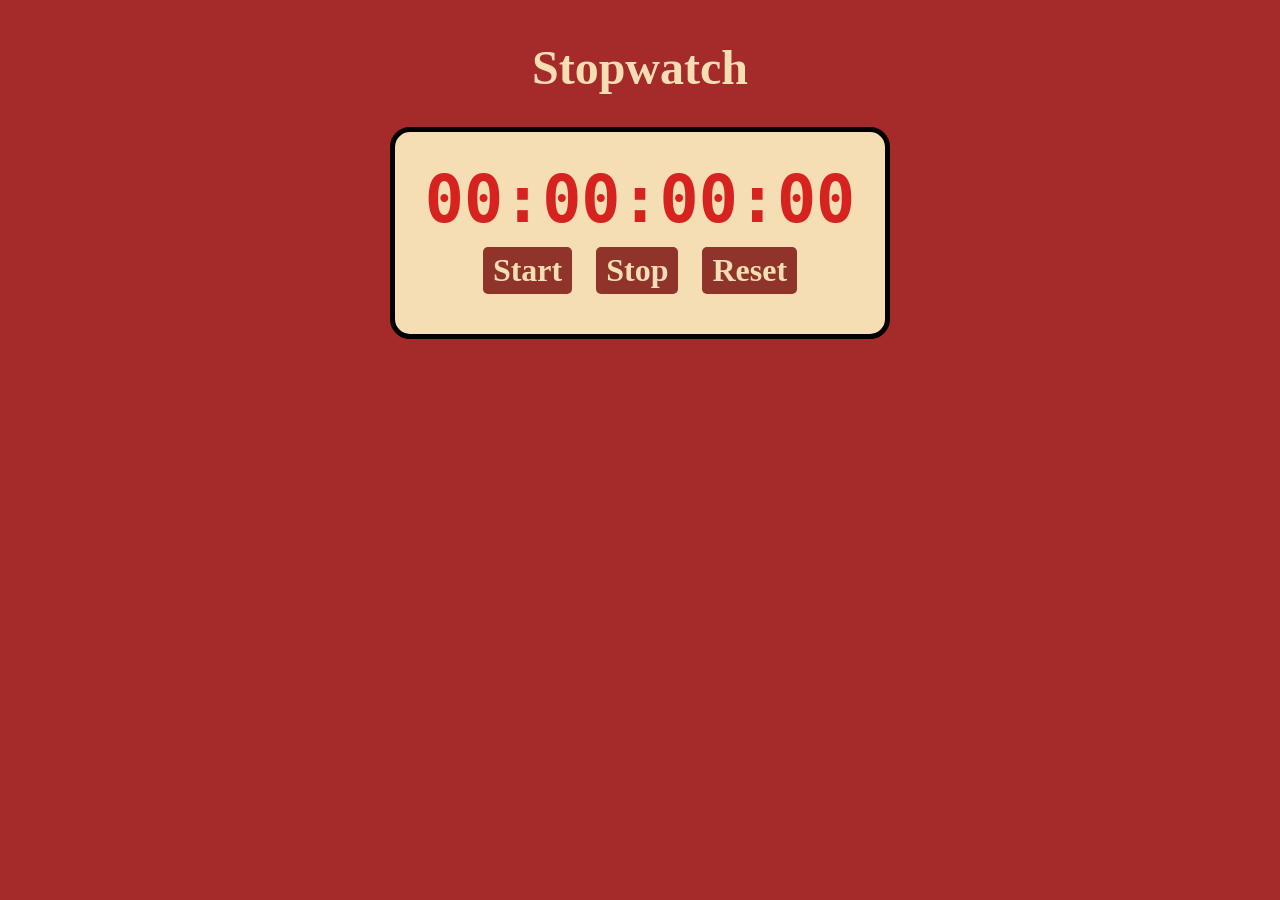
<file: index.html>
<!DOCTYPE html>
<html lang="en">
<head>
    <meta charset="UTF-8">
    <meta name="viewport" content="width=device-width, initial-scale=1.0">
    <title>Stopwatch</title>
    <link rel="stylesheet" href="stopwatch.css">
</head>
<body>
    <h1 id="myH1">Stopwatch</h1>

    <div id="container">
        <div id="display">
            00:00:00:00
        </div>
        <div id="buttons">
            <button id="startBtn" onclick="start()">Start</button>
            <button id="stopBtn" onclick="stop()">Stop</button>
            <button id="resetBtn" onclick="reset()">Reset</button>
        </div>
    </div>

    <script src="Stopwatch.js"></script>
</body>
</html>
</file>
<file: stopwatch.css>
body{
    display: flex;
    flex-direction: column;
    align-items: center;
    background-color: brown;
}
#myH1{
    align-items: center;
    font-size: 3em;
    font-family: 'Times New Roman', Times, serif;
    color: wheat;   
}
#container{
    display: flex;
    flex-direction: column;
    align-items: center;
    padding: 30px;
    border: 5px solid;
    border-radius: 20px;
    background-color: wheat;

}
#display{
    font-family: monospace;
    font-size: 5em;
    font-weight: bold;
    color: hsla(0, 84%, 45%, 0.912);

}
#buttons button{
    font-family: 'Times New Roman', Times, serif;
    font-size: 2em;
    padding: 5px 10px;
    margin: 10px;
    font-weight: bold;
    color: wheat;
    background-color:hsla(0, 79%, 27%, 0.82);
    border: none;
    border-radius: 5px;
    cursor: pointer;
}
#startBtn:hover{
    background-color: hsl(0, 15%, 51%);
}
#stopBtn:hover{
    background-color: hsl(0, 15%, 51%);
}
#resetBtn:hover{
    background-color: hsl(0, 15%, 51%);
    
}
</file>
